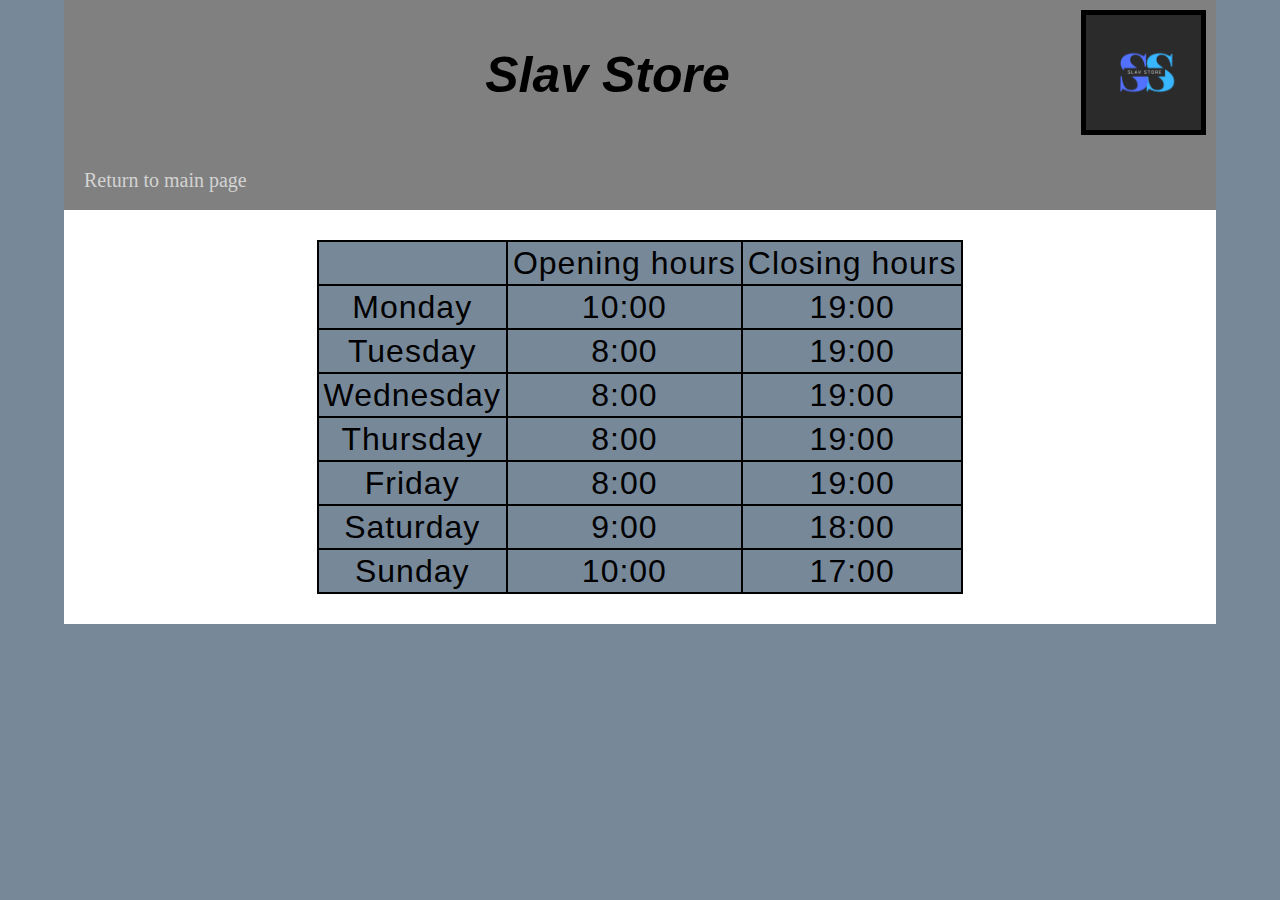
<file: opentimes.html>
<!DOCTYPE html>
<html lang="en">
  <head>
    <meta charset="UTF-8" />
    <meta http-equiv="X-UA-Compatible" content="IE=edge" />
    <meta name="viewport" content="width=device-width, initial-scale=1.0" />
    <title>Document</title>
    <link rel="stylesheet" href="reset.css" />
    <link rel="stylesheet" href="style.css" />
  </head>
  <body>
    <header>
      <div class="container header-container">
        <h1>Slav Store</h1>
        <img id="logo" src="images/Slav Store.png" />
      </div>
      <nav>
        <a href="index.html">Return to main page</a>
      </nav>
    </header>
    <main>
      <div class="container table-container">
        <table>
          <tr>
            <td>&nbsp;</td>
            <td>Opening hours</td>
            <td>Closing hours</td>
          </tr>
          <tr>
            <td>Monday</td>
            <td>10:00</td>
            <td>19:00</td>
          </tr>
          <tr>
            <td>Tuesday</td>
            <td>8:00</td>
            <td>19:00</td>
          </tr>
          <tr>
            <td>Wednesday</td>
            <td>8:00</td>
            <td>19:00</td>
          </tr>
          <tr>
            <td>Thursday</td>
            <td>8:00</td>
            <td>19:00</td>
          </tr>
          <tr>
            <td>Friday</td>
            <td>8:00</td>
            <td>19:00</td>
          </tr>
          <tr>
            <td>Saturday</td>
            <td>9:00</td>
            <td>18:00</td>
          </tr>
          <tr>
            <td>Sunday</td>
            <td>10:00</td>
            <td>17:00</td>
          </tr>
        </table>
      </div>
    </main>
    <script src="app.js"></script>
  </body>
</html>
</file>
<file: style.css>
* {
  padding: 0;
  margin: 0;
  box-sizing: border-box;
}

body {
  background-color: lightslategray;
}

.container {
  max-width: 90%;
  margin: 0 auto;
  background-color: white;
}

.header-container {
  padding: 10px;
  background-color: gray;
  display: flex;
  justify-content: flex-end;
  gap: 27.5%;
}

h1 {
  text-align: center;
  font-size: 50px;
  font-family: sans-serif;
  font-style: italic;
  font-weight: bold;
  padding: 40px;
}

#logo {
  width: 125px;
  height: 125px;
  background-color: gray;
}

nav {
  font-size: 20px;
  background-color: gray;
  padding-block: gray;
  padding: 20px;
  border-bottom: 20px;
  max-width: 90%;
  margin: 0 auto;
}

nav a {
  color: lightgray;
}

.main-container {
  display: flex;
  justify-content: space-around;
  flex-wrap: wrap;
  padding: 1rem 0;
  gap: 1rem;
}

img {
  border: solid black 5px;
  object-fit: cover;
  object-position: center;
}

.product-card {
  text-align: center;
}

.product-card a {
  color: black;
}

a {
  text-decoration: none;
}

table {
  font-size: 2rem;
  border-collapse: collapse;
  border: 2px solid black;
  letter-spacing: 1px;
  background-color: lightslategray;
  font-family: sans-serif;
}

.table-container {
  display: flex;
  justify-content: center;
  align-items: center;
  padding: 30px;
}

td {
  text-align: center;
  border: 2px solid black;
  padding: 5px;
}

.detail {
  text-align: center;
  font-size: 30px;
  margin-bottom: 20px;
}

.product-card img {
  width: 360px;
  height: 240px;
}

label {
  border: 2px solid lightgray;
  padding: 8px;
  margin: 5px;
}

input[name="size"]:checked + label {
  background-color: dimgray;
  color: white;
}

input[type="radio"] {
  display: none;
}
</file>
